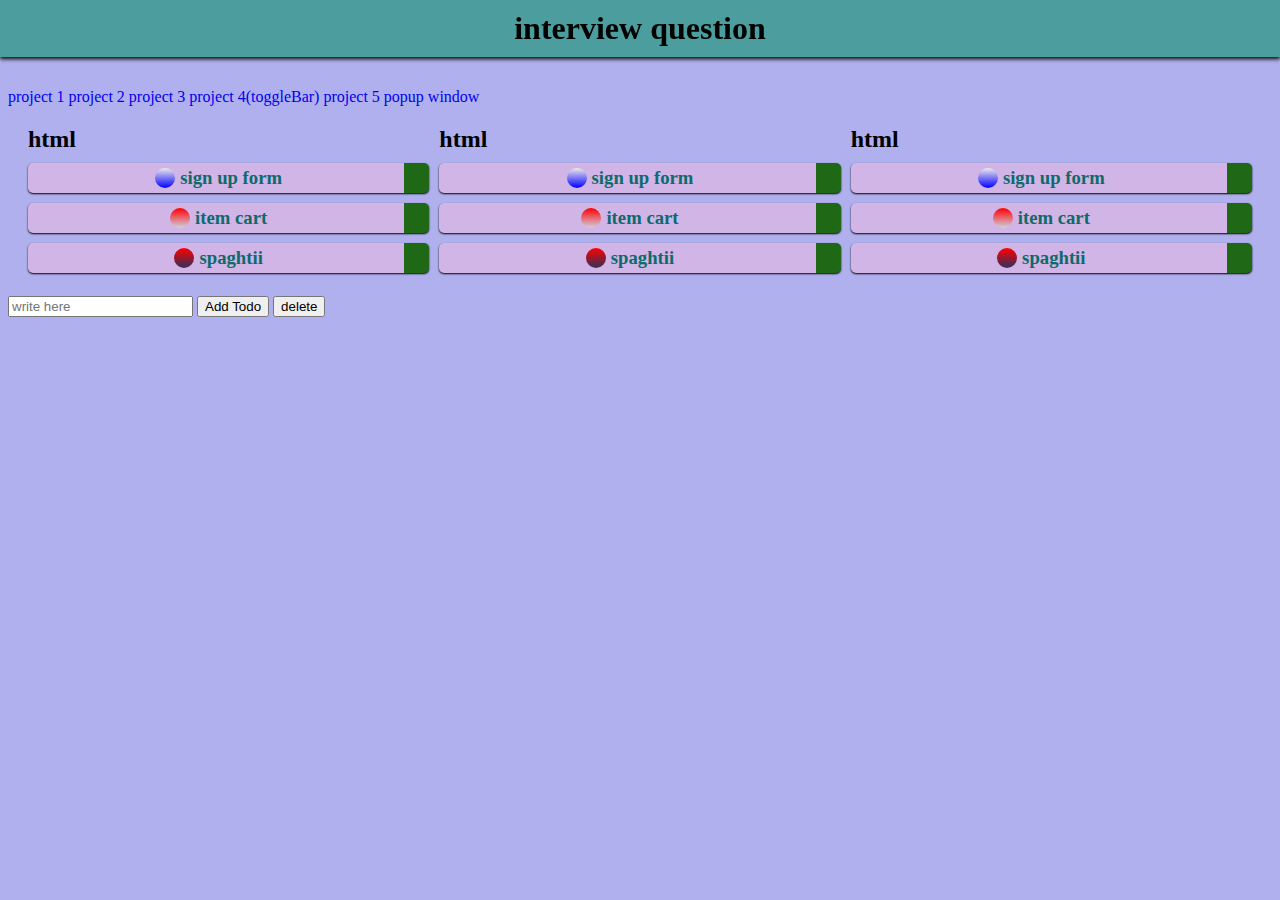
<file: index.html>
<!DOCTYPE html>
<html lang="en">

<head>
  <link rel="stylesheet" href="jul29.css">
  <title>heelp</title>
</head>

<body>
  <h1>interview question</h1>
  <a href='project1.html'style="text-decoration: none;">project 1</a>  <a href='project2.html'style="text-decoration: none;">project 2</a>
  <a href='project3.html'style="text-decoration: none;">project 3</a> <a href='project4.html'style="text-decoration: none;">project 4(toggleBar)</a>
  <a href='project5.html'style="text-decoration: none;">project 5 popup window</a>
  <div id="wrapp">
    <div class="cata">
      <h2>html</h2>
      <div class="question">
        <div class="status correct"></div>
        <h3>sign up form</h3>
      </div>
      <div class="question">
        <div class="status corect"></div>
        <h3>item cart</h3>

      </div>
      <div class="question">
        <div class="status partically"></div>
        <h3>spaghtii</h3>
      </div>

    </div>
    <div class="cata">
      <h2>html</h2>
      <div class="question">
        <div class="status correct"></div>
        <h3>sign up form</h3>
      </div>
      <div class="question">
        <div class="status corect"></div>
        <h3>item cart</h3>

      </div>
      <div class="question">
        <div class="status partically"></div>
        <h3>spaghtii</h3>
      </div>

    </div>
    <div class="cata">
      <h2>html</h2>
      <div class="question">
        <div class="status correct"></div>
        <h3>sign up form</h3>
      </div>
      <div class="question">
        <div class="status corect"></div>
        <h3>item cart</h3>

      </div>
      <div class="question">
        <div class="status partically"></div>
        <h3>spaghtii</h3>
      </div>

    </div>
  </div>




  <input class='inp' type="text" placeholder="write here" /> 
  <button id='button'onclick='buttonf()'>Add Todo</button>
  <button id='del'onclick='delf()'>delete</button><br>


  <div id="todolist"></div>


  <script src="jul29.js"></script>
</body>

</html>
</file>
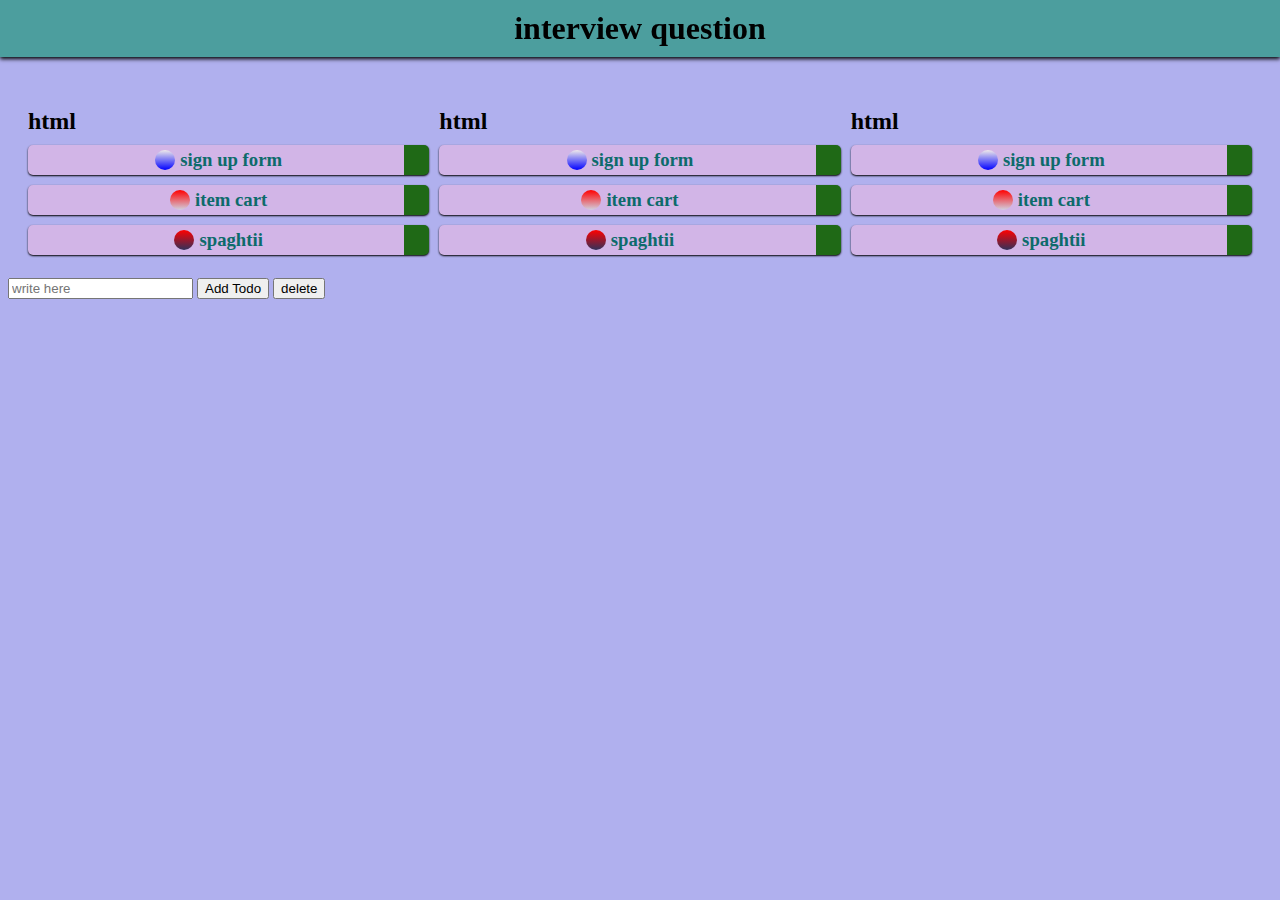
<file: jul29.html>
<!DOCTYPE html>
<html lang="en">

<head>
  <link rel="stylesheet" href="jul29.css">
  <title>heelp</title>
</head>

<body>





  <h1>interview question</h1>

  <div id="wrapp">
    <div class="cata">
      <h2>html</h2>
      <div class="question">
        <div class="status correct"></div>
        <h3>sign up form</h3>
      </div>
      <div class="question">
        <div class="status corect"></div>
        <h3>item cart</h3>

      </div>
      <div class="question">
        <div class="status partically"></div>
        <h3>spaghtii</h3>
      </div>

    </div>
    <div class="cata">
      <h2>html</h2>
      <div class="question">
        <div class="status correct"></div>
        <h3>sign up form</h3>
      </div>
      <div class="question">
        <div class="status corect"></div>
        <h3>item cart</h3>

      </div>
      <div class="question">
        <div class="status partically"></div>
        <h3>spaghtii</h3>
      </div>

    </div>
    <div class="cata">
      <h2>html</h2>
      <div class="question">
        <div class="status correct"></div>
        <h3>sign up form</h3>
      </div>
      <div class="question">
        <div class="status corect"></div>
        <h3>item cart</h3>

      </div>
      <div class="question">
        <div class="status partically"></div>
        <h3>spaghtii</h3>
      </div>

    </div>
  </div>




  <input class='inp' type="text" placeholder="write here" /> 
  <button id='button'onclick='buttonf()'>Add Todo</button>
  <button id='del'onclick='delf()'>delete</button><br>


  <div id="todolist"></div>









  <script src="jul29.js"></script>
</body>

</html>
</file>
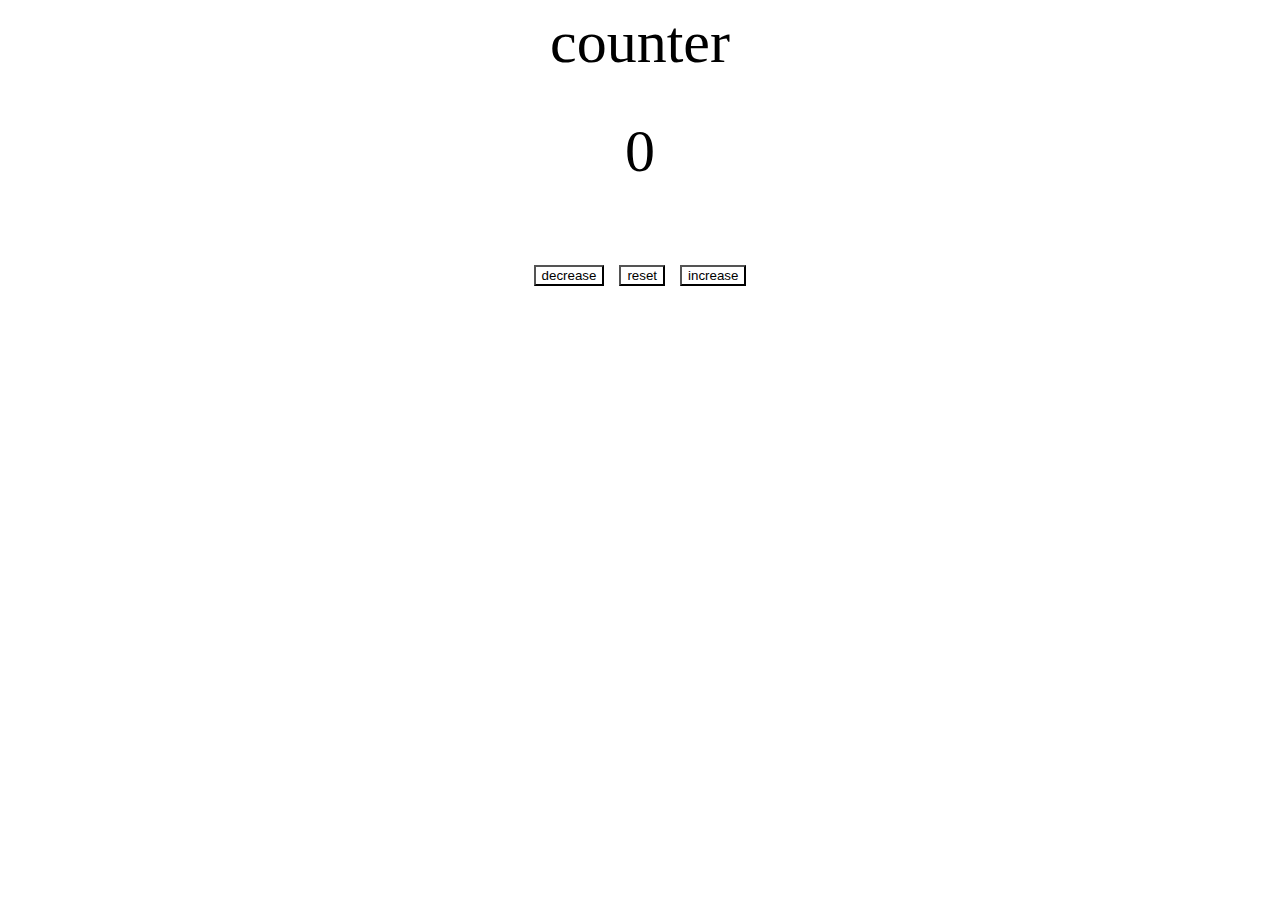
<file: project2.html>
<!DOCTYPE html>
<html lang="en">
<head>
<style>
 .container{display:flex; flex-direction:column; 
 align-items: center;gap:40px;font-size: 60px;}
 .but{background-color: transparent;}
</style>
  <title>counting</title>
</head>
<body>

<main>
  <div class="container">
    counter
    <span id="value">0</span>
    <div class="buttonContainer">
      <button class="but decrease">decrease</button>
      <button class="but reset">reset</button>
      <button class="but increase">increase</button>
    </div>
    
  </div>
</main>

  <script >


 let count=0;
 const value=document.querySelector('#value')
 const buts=document.querySelectorAll('.but');


buts.forEach(function(but){
  but.addEventListener('click', e=>{
    const butclass=e.target.classList;
  if(butclass.contains('decrease')){
    count--;
  }else if(butclass.contains('increase')){count++}else{count=0}
  if(count>0){value.style.color='green'}else if(count<0){value.style.color='red'}
  else{value.style.color='black'}

  value.textContent=count;
})
})
  

  </script>
</body>
</html>
</file>
<file: jul29.css>
body{
  background-color: rgb(176, 176, 238);
  padding-top:80px}


h1{display:flex;
 justify-content: center;
 position: fixed;
  top:0px;
  left:0px;
  right:0px;
  margin:0px;
  background-color: rgb(76, 158, 158);
  box-shadow: 0 2px 4px rgb(2, 2, 2);
  padding: 10px;

}

#wrapp{display:flex;
  /* flex is in row in default 
  manipulate items inside
  */
  gap:10px;
  flex-wrap:wrap;
  margin:20px;
  /* wrap around */
}
.question{
  height:30px;
  display:flex;
  align-items: center;
  justify-content: center;
  min-width: 10px;

  color:rgb(13, 107, 107);
  cursor:pointer;
  transition:color .5s;

  border-right: 25px solid rgb(31, 105, 22);
  background-color: rgb(210, 181, 231);
  box-shadow: 0 1px 2px rgb(2, 2, 2) ;
  border-radius: 5px;}
  
.question:hover{color:rgb(234, 99, 99)}
.status{width: 20px;height: 20px; border-radius: 50%;margin:5px}
.correct{background:linear-gradient(rgb(240, 234, 234),blue)}
.corect{background:linear-gradient(red,rgb(208, 208, 225))}
.partically{background:linear-gradient(red,rgb(49, 49, 91))}

/* '.status correct' can be seperateed into .status and .correct classes(status is parent) */

.cata{ 
  height:150px;
  display:flex;

  flex-grow:1;
  flex-direction: column;
  gap:10px;
  
}
h2{margin:0}


#h12{
  font-size: 30px;
  font-weight: bold;
  text-align: center;
  text-transform:uppercase
  
}
</file>
